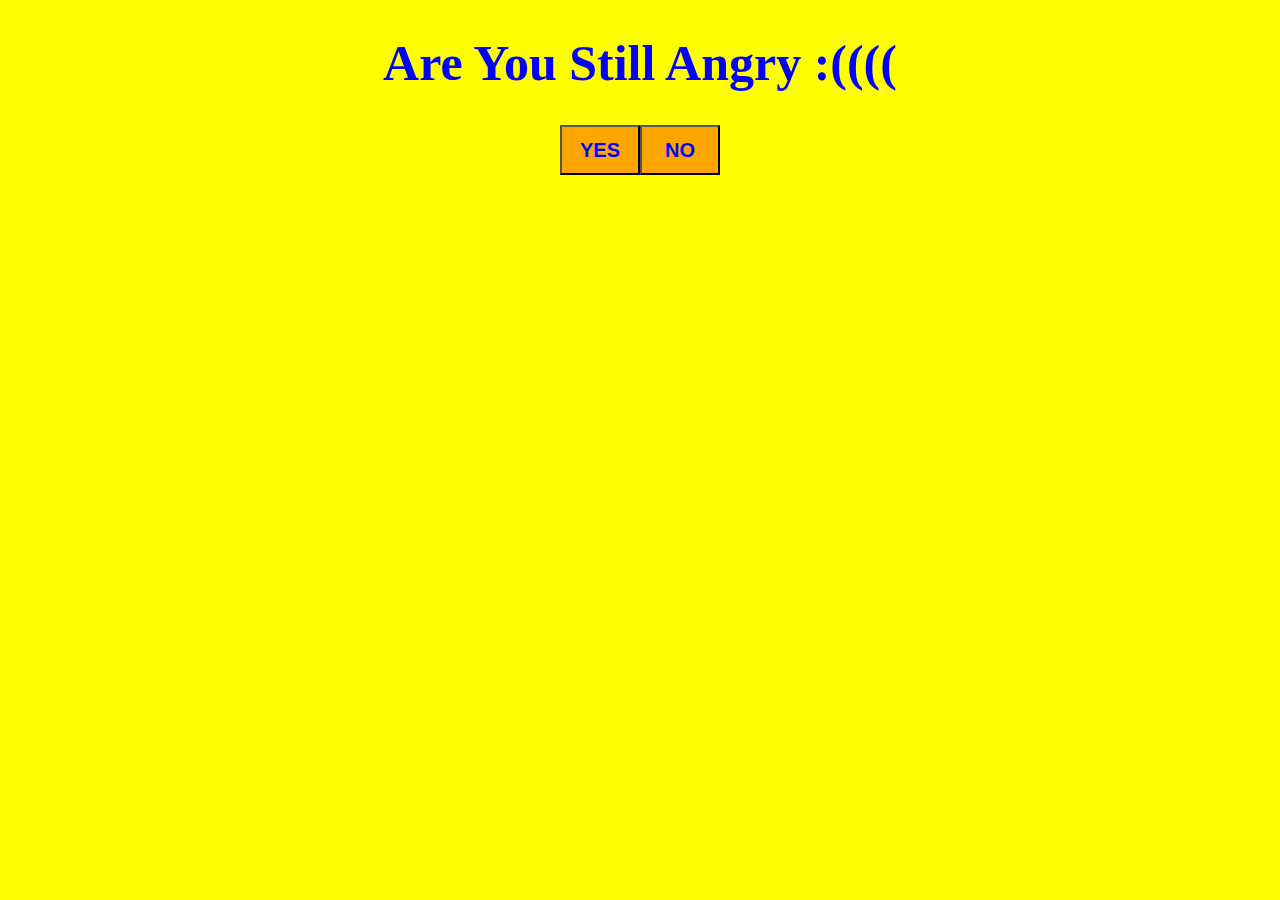
<file: index.html>
<!DOCTYPE html>
<html lang="en">
<head>
    <meta charset="UTF-8">
    <meta name="viewport" content="width=device-width, initial-scale=1.0">
    <title>Document</title>
    <link rel="stylesheet" href="just1.css">
</head>
<body>
    <h1>Are You Still Angry :((((</h1>
    <div class="btn">
        <button class="btn-1"id="b1" onclick="playvid1()">YES</button>
        <button class="btn-2"id="b2" onclick="location.href='just2.html';">NO</button>
    </div>
    <div>

    </div>
    <div></div>
    <div></div>
    <script src="just3.js"></script>
</body>
</html>
</file>
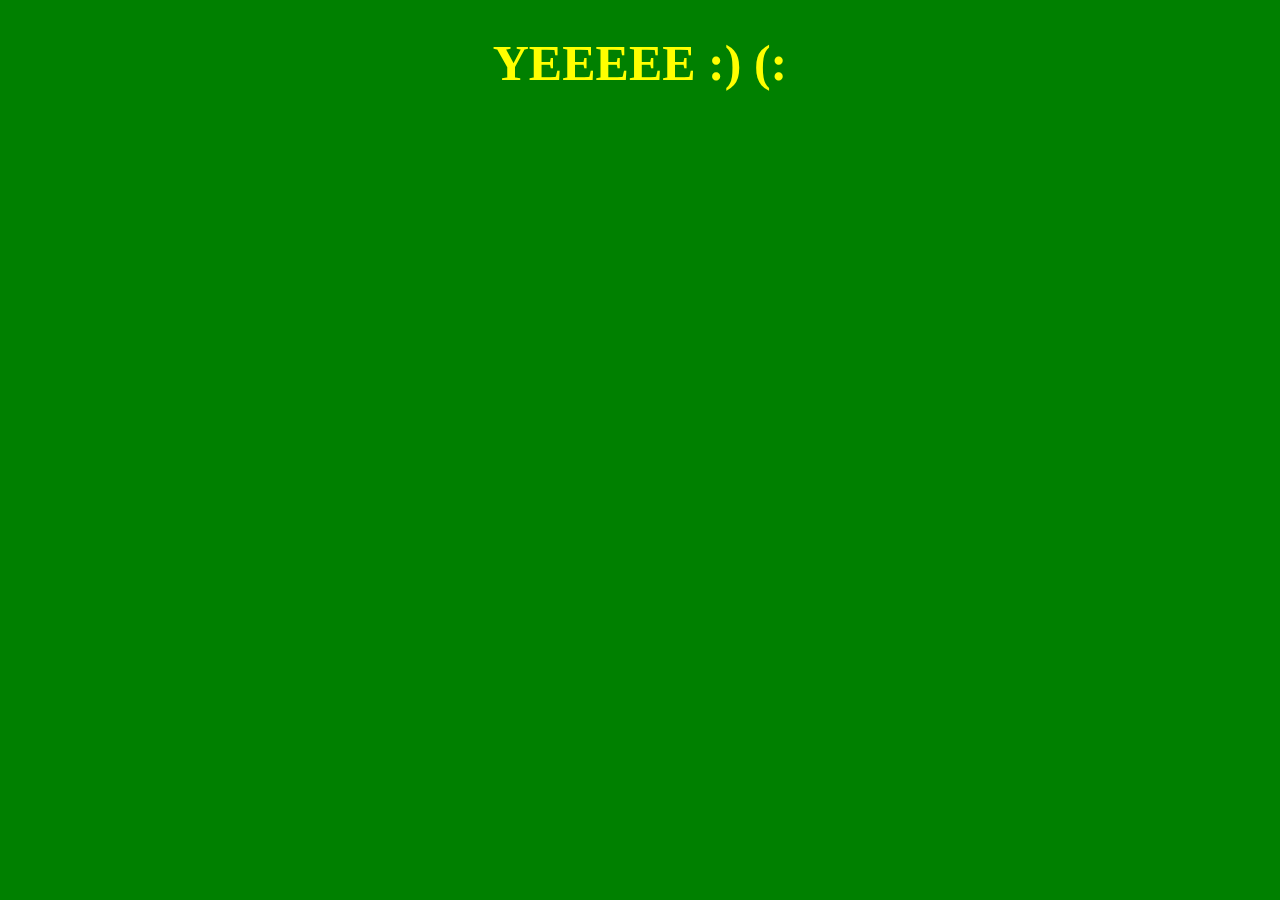
<file: just2.html>
<!DOCTYPE html>
<html lang="en">
<head>
    <meta charset="UTF-8">
    <meta name="viewport" content="width=device-width, initial-scale=1.0">
    <title>Document</title>
    
    <style>
        *{
            background-color: green;
        }
        h1{
            color: yellow;
            font-size: 50px;
            font-weight: bold;
            text-align: center;
        }
    </style>
</head>
<body>
    <h1>YEEEEE :) (:</h1>
</body>
</html>
</file>
<file: just1.css>
*{
    background-color: yellow;
}
h1{
    font-size: 50px;
    font-weight: bold;
    color: blue;
    text-align: center;

}
.btn{
    display: flex;
    justify-content: center;
}
.btn-1{
    background-color: orange;
    height: 50px;
    width: 80px;
    font-weight: bold;
    color: blue;
    font-size: 20px;
}
.btn-2{
    background-color: orange;
    height: 50px;
    width: 80px;
    font-weight: bold;
    color: blue;
    font-size: 20px;
}
</file>
